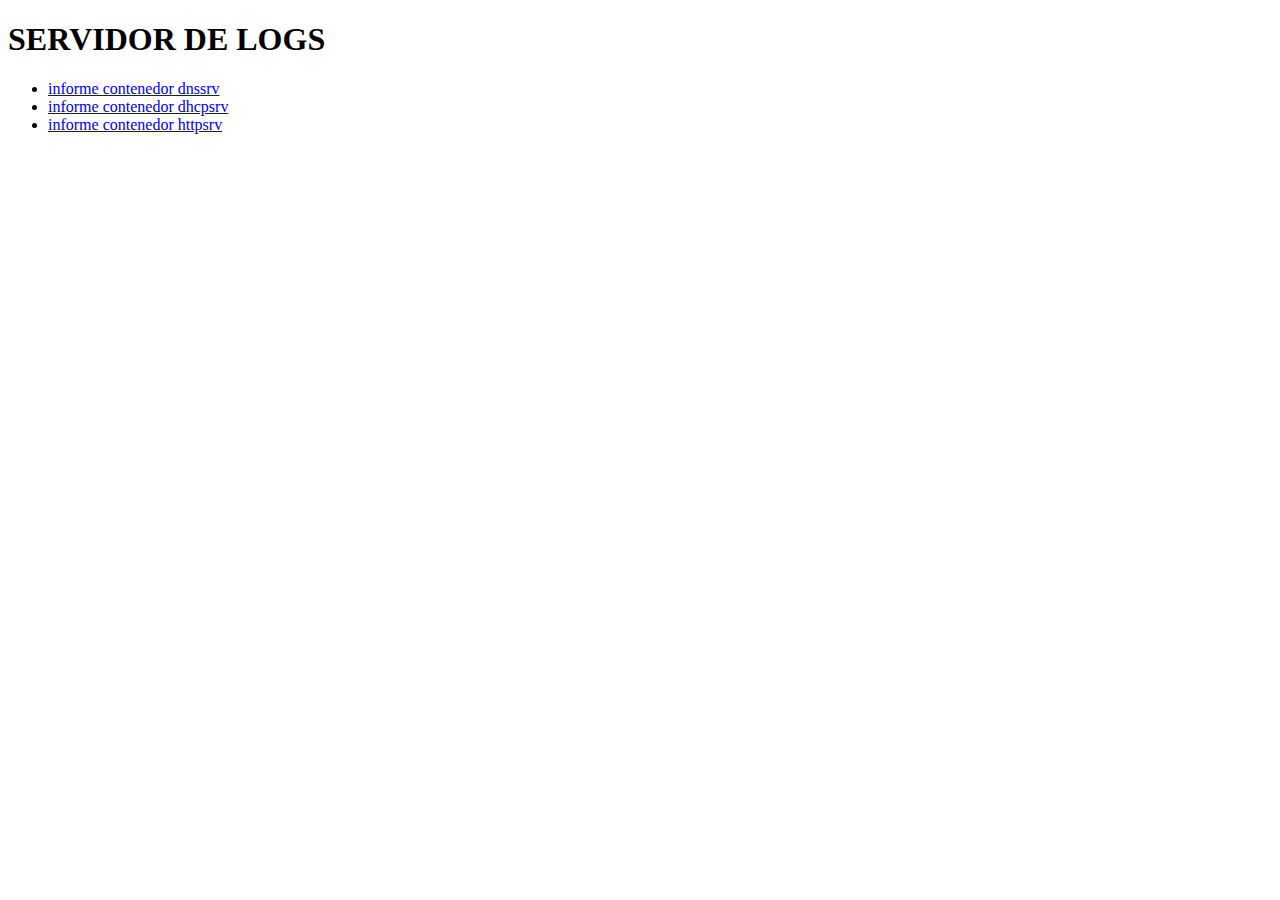
<file: logs/index.html>
<!DOCTYPE html>
<html lang="en">
<head>
    <meta charset="UTF-8">
    <meta name="viewport" content="width=device-width, initial-scale=1.0">
    <title>INDICE LOGS</title>
</head>
<body>
    <h1>SERVIDOR DE LOGS</h1>
    <ul>
        <li><a href="/dns.html">informe contenedor dnssrv</a></li>
        <li><a href="/dhcp.html">informe contenedor dhcpsrv</a></li>
        <li><a href="/http.html">informe contenedor httpsrv</a></li>
    </ul>
</body>
</html>
</file>
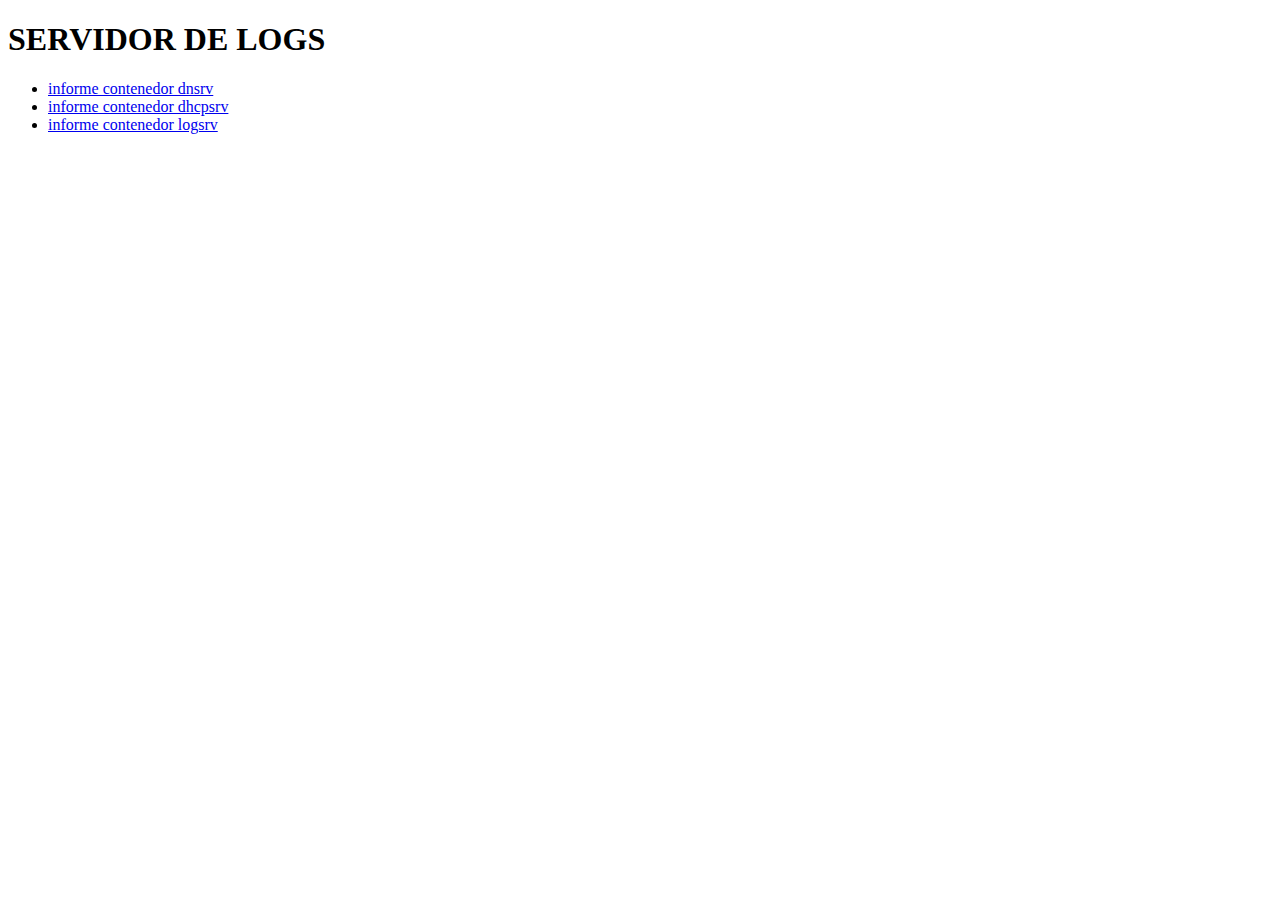
<file: ProyectoHLC/logs/index.html>
<!DOCTYPE html>
<html lang="en">
<head>
    <meta charset="UTF-8">
    <meta name="viewport" content="width=device-width, initial-scale=1.0">
    <title>INDICE LOGS</title>
</head>
<body>
    <h1>SERVIDOR DE LOGS</h1>
    <ul>
        <li><a href="/dnsrv.html">informe contenedor dnsrv</a></li>
        <li><a href="/dhcpsrv.html">informe contenedor dhcpsrv</a></li>
        <li><a href="/logsrv.html">informe contenedor logsrv</a></li>
    </ul>
</body>
</html>
</file>
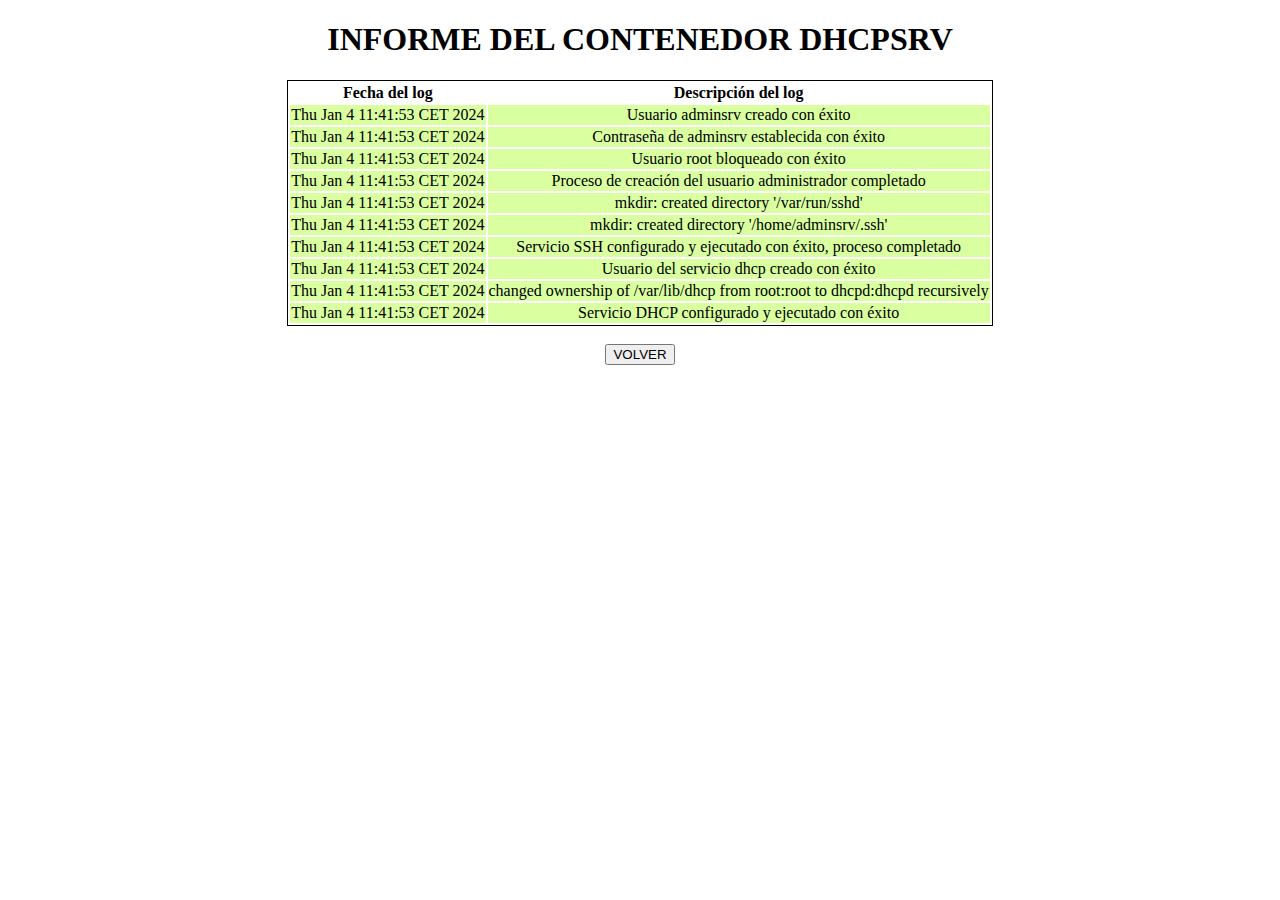
<file: ProyectoHLC/logs/dhcpsrv.html>
<!DOCTYPE html>
        <html lang=es>
        <head>
            <meta charset=UTF-8>
            <meta name=viewport content=width=device-width, initial-scale=1.0>
            <link rel=stylesheet href=./logs.css>
            <title>LOG DHCPSRV</title>
        </head>
        <body>
            <h1>INFORME DEL CONTENEDOR DHCPSRV</h1>
            <table>
            <tr>
                <th>Fecha del log</th>
                <th>Descripción del log</th>
            </tr>
<tr id=normal><td>Thu Jan  4 11:41:53 CET 2024</td>
<td>Usuario adminsrv creado con éxito</td></tr>
<tr id=normal><td>Thu Jan  4 11:41:53 CET 2024</td>
<td>Contraseña de adminsrv establecida con éxito</td></tr>
<tr id=normal><td>Thu Jan  4 11:41:53 CET 2024</td>
<td>Usuario root bloqueado con éxito</td></tr>
<tr id=normal><td>Thu Jan  4 11:41:53 CET 2024</td>
<td>Proceso de creación del usuario administrador completado</td></tr>
<tr id=normal><td>Thu Jan  4 11:41:53 CET 2024</td>
<td>
mkdir: created directory '/var/run/sshd'
</td></tr>
<tr id=normal><td>Thu Jan  4 11:41:53 CET 2024</td>
<td>
mkdir: created directory '/home/adminsrv/.ssh'
</td></tr>
<tr id=normal><td>Thu Jan  4 11:41:53 CET 2024</td>
<td>Servicio SSH configurado y ejecutado con éxito, proceso completado</td></tr>
<tr id=normal><td>Thu Jan  4 11:41:53 CET 2024</td>
<td>Usuario del servicio dhcp creado con éxito</td></tr>
<tr id=normal><td>Thu Jan  4 11:41:53 CET 2024</td><td>
changed ownership of /var/lib/dhcp from root:root to dhcpd:dhcpd recursively</td></tr>
<tr id=normal><td>Thu Jan  4 11:41:53 CET 2024</td>
<td>Servicio DHCP configurado y ejecutado con éxito</td></tr>
</table> <br>
            <a href='/index.html'><input type='button' value='VOLVER'></a> 
            </body>
            </html>
</file>
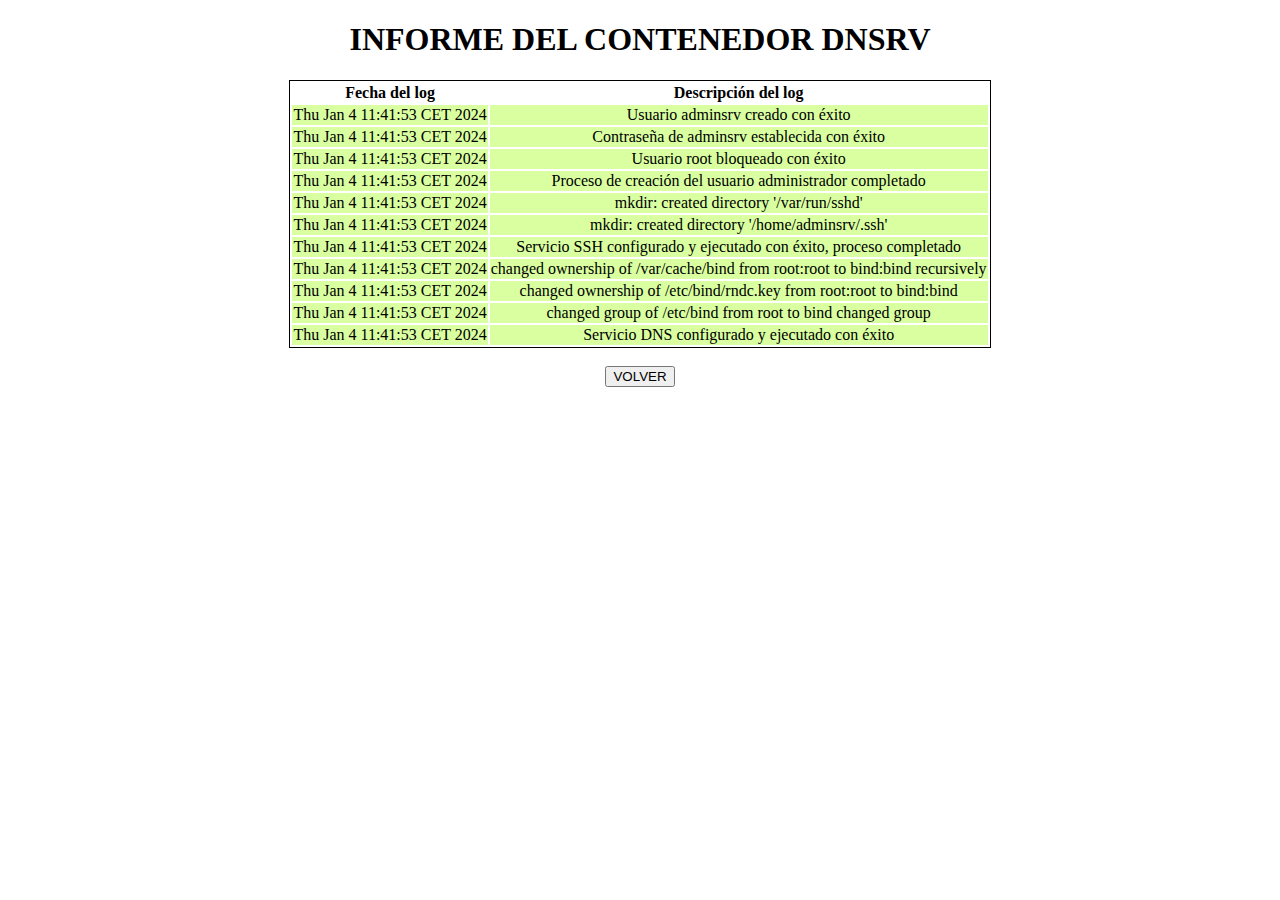
<file: ProyectoHLC/logs/dnsrv.html>
<!DOCTYPE html>
        <html lang=es>
        <head>
            <meta charset=UTF-8>
            <meta name=viewport content=width=device-width, initial-scale=1.0>
            <link rel=stylesheet href=./logs.css>
            <title>LOG DNSSRV</title>
        </head>
        <body>
            <h1>INFORME DEL CONTENEDOR DNSRV</h1>
            <table>
            <tr>
                <th>Fecha del log</th>
                <th>Descripción del log</th>
            </tr>
<tr id=normal><td>Thu Jan  4 11:41:53 CET 2024</td>
<td>Usuario adminsrv creado con éxito</td></tr>
<tr id=normal><td>Thu Jan  4 11:41:53 CET 2024</td>
<td>Contraseña de adminsrv establecida con éxito</td></tr>
<tr id=normal><td>Thu Jan  4 11:41:53 CET 2024</td>
<td>Usuario root bloqueado con éxito</td></tr>
<tr id=normal><td>Thu Jan  4 11:41:53 CET 2024</td>
<td>Proceso de creación del usuario administrador completado</td></tr>
<tr id=normal><td>Thu Jan  4 11:41:53 CET 2024</td>
<td>
mkdir: created directory '/var/run/sshd'
</td></tr>
<tr id=normal><td>Thu Jan  4 11:41:53 CET 2024</td>
<td>
mkdir: created directory '/home/adminsrv/.ssh'
</td></tr>
<tr id=normal><td>Thu Jan  4 11:41:53 CET 2024</td>
<td>Servicio SSH configurado y ejecutado con éxito, proceso completado</td></tr>
<tr id=normal><td>Thu Jan  4 11:41:53 CET 2024</td><td>
changed ownership of /var/cache/bind from root:root to bind:bind recursively</td></tr>
<tr id=normal><td>Thu Jan  4 11:41:53 CET 2024</td><td>
changed ownership of /etc/bind/rndc.key from root:root to bind:bind</td></tr>
<tr id=normal><td>Thu Jan  4 11:41:53 CET 2024</td><td>
changed group of /etc/bind from root to bind changed group</td></tr>
<tr id=normal><td>Thu Jan  4 11:41:53 CET 2024</td>
<td>Servicio DNS configurado y ejecutado con éxito</td></tr>
</table> <br>
            <a href='/index.html'><input type='button' value='VOLVER'></a> 
            </body>
            </html>
</file>
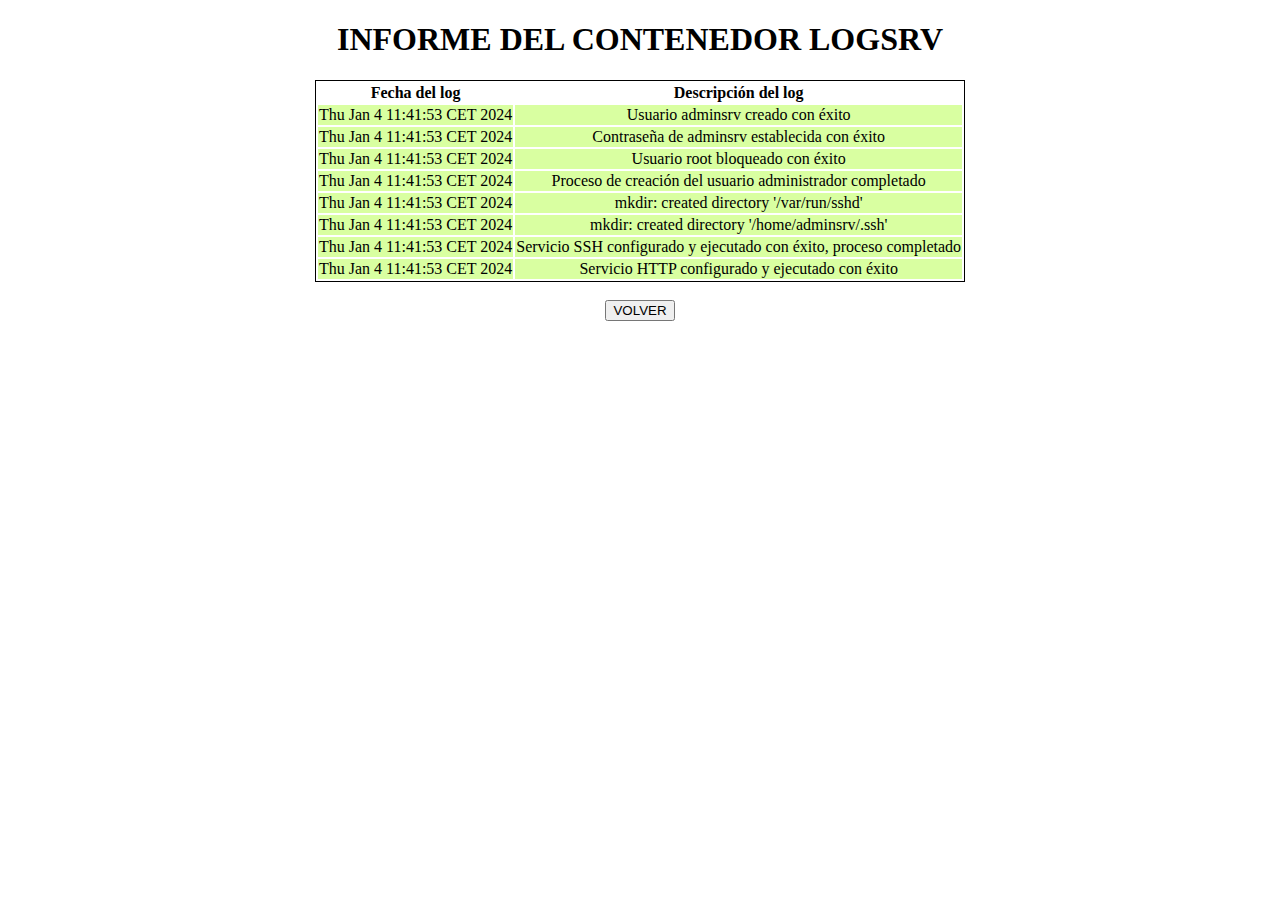
<file: ProyectoHLC/logs/logsrv.html>
<!DOCTYPE html>
        <html lang=es>
        <head>
            <meta charset=UTF-8>
            <meta name=viewport content=width=device-width, initial-scale=1.0>
            <link rel=stylesheet href=./logs.css>
            <title>LOG LOGSRV</title>
        </head>
        <body>
            <h1>INFORME DEL CONTENEDOR LOGSRV</h1>
            <table>
            <tr>
                <th>Fecha del log</th>
                <th>Descripción del log</th>
            </tr>
<tr id=normal><td>Thu Jan  4 11:41:53 CET 2024</td>
<td>Usuario adminsrv creado con éxito</td></tr>
<tr id=normal><td>Thu Jan  4 11:41:53 CET 2024</td>
<td>Contraseña de adminsrv establecida con éxito</td></tr>
<tr id=normal><td>Thu Jan  4 11:41:53 CET 2024</td>
<td>Usuario root bloqueado con éxito</td></tr>
<tr id=normal><td>Thu Jan  4 11:41:53 CET 2024</td>
<td>Proceso de creación del usuario administrador completado</td></tr>
<tr id=normal><td>Thu Jan  4 11:41:53 CET 2024</td>
<td>
mkdir: created directory '/var/run/sshd'
</td></tr>
<tr id=normal><td>Thu Jan  4 11:41:53 CET 2024</td>
<td>
mkdir: created directory '/home/adminsrv/.ssh'
</td></tr>
<tr id=normal><td>Thu Jan  4 11:41:53 CET 2024</td>
<td>Servicio SSH configurado y ejecutado con éxito, proceso completado</td></tr>
<tr id=normal><td>Thu Jan  4 11:41:53 CET 2024</td>
<td>Servicio HTTP configurado y ejecutado con éxito</td></tr>
</table> <br>
            <a href='/index.html'><input type='button' value='VOLVER'></a> 
            </body>
            </html>
</file>
